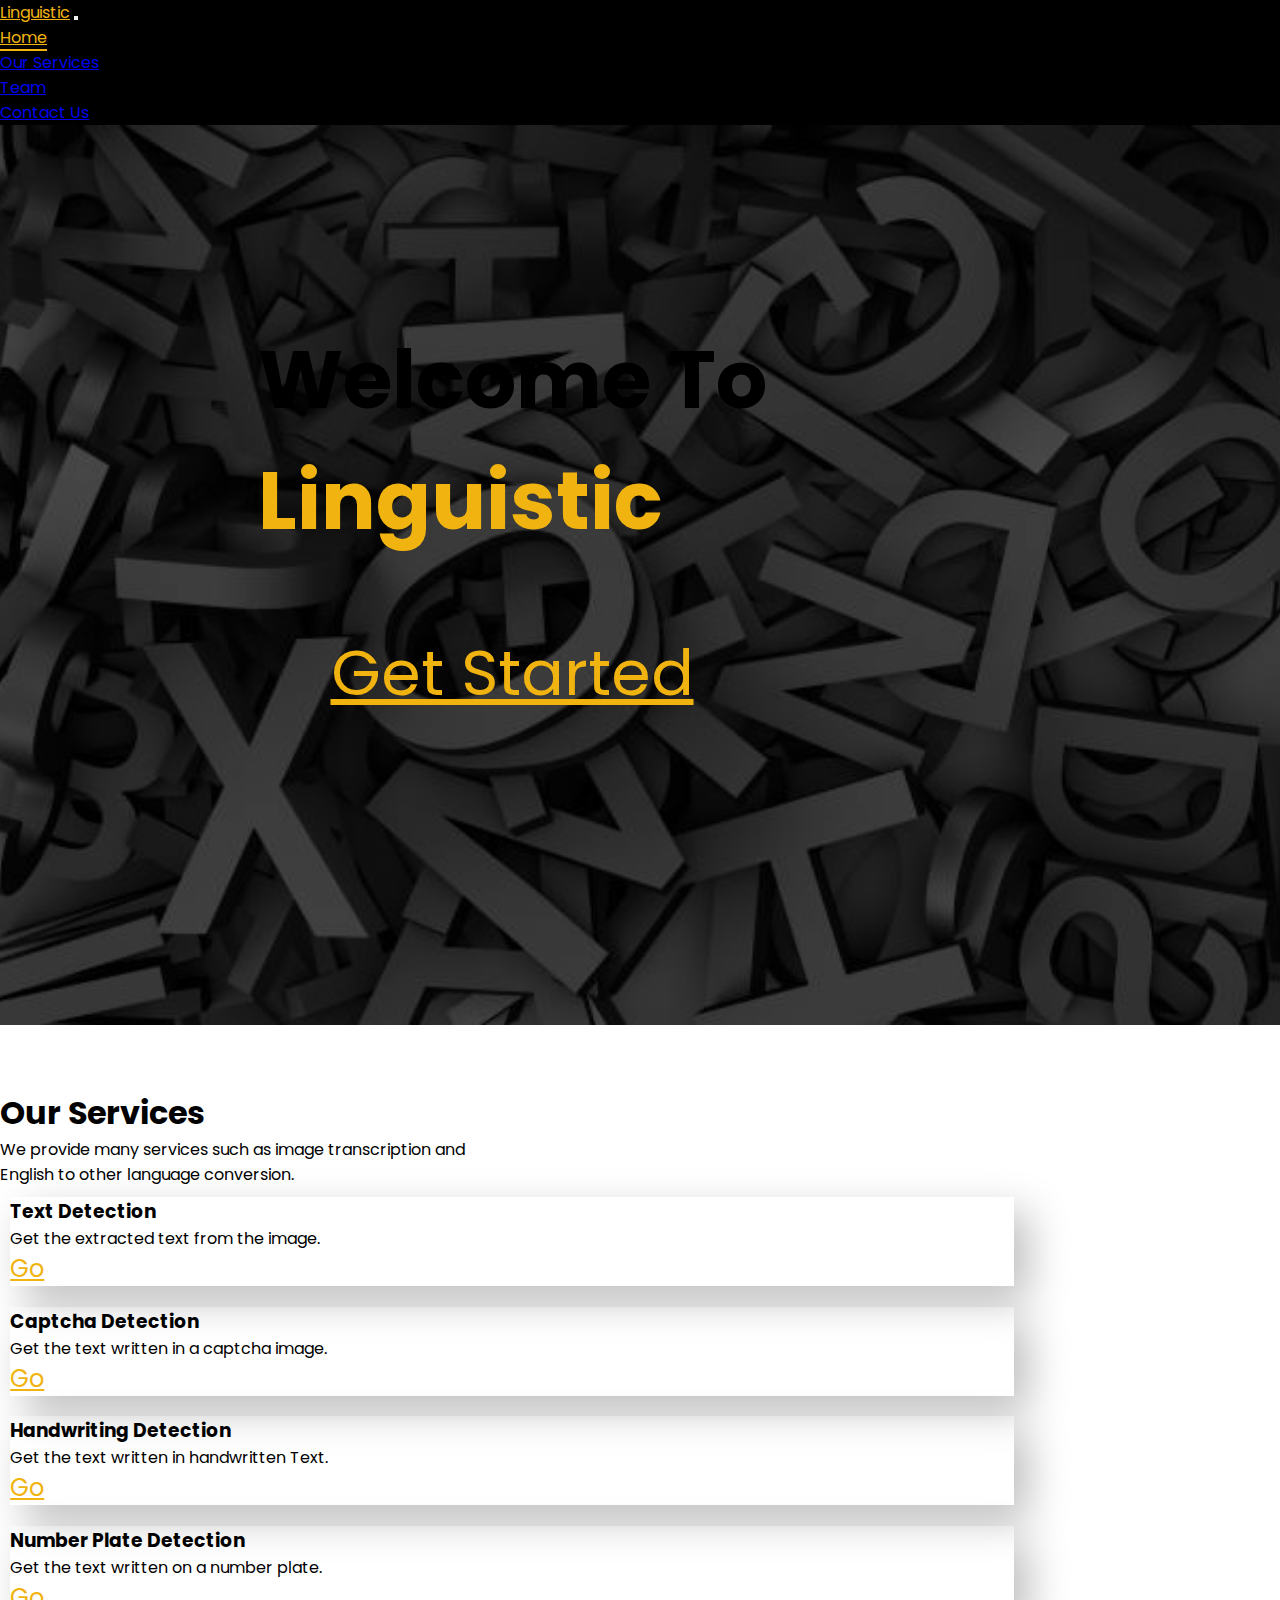
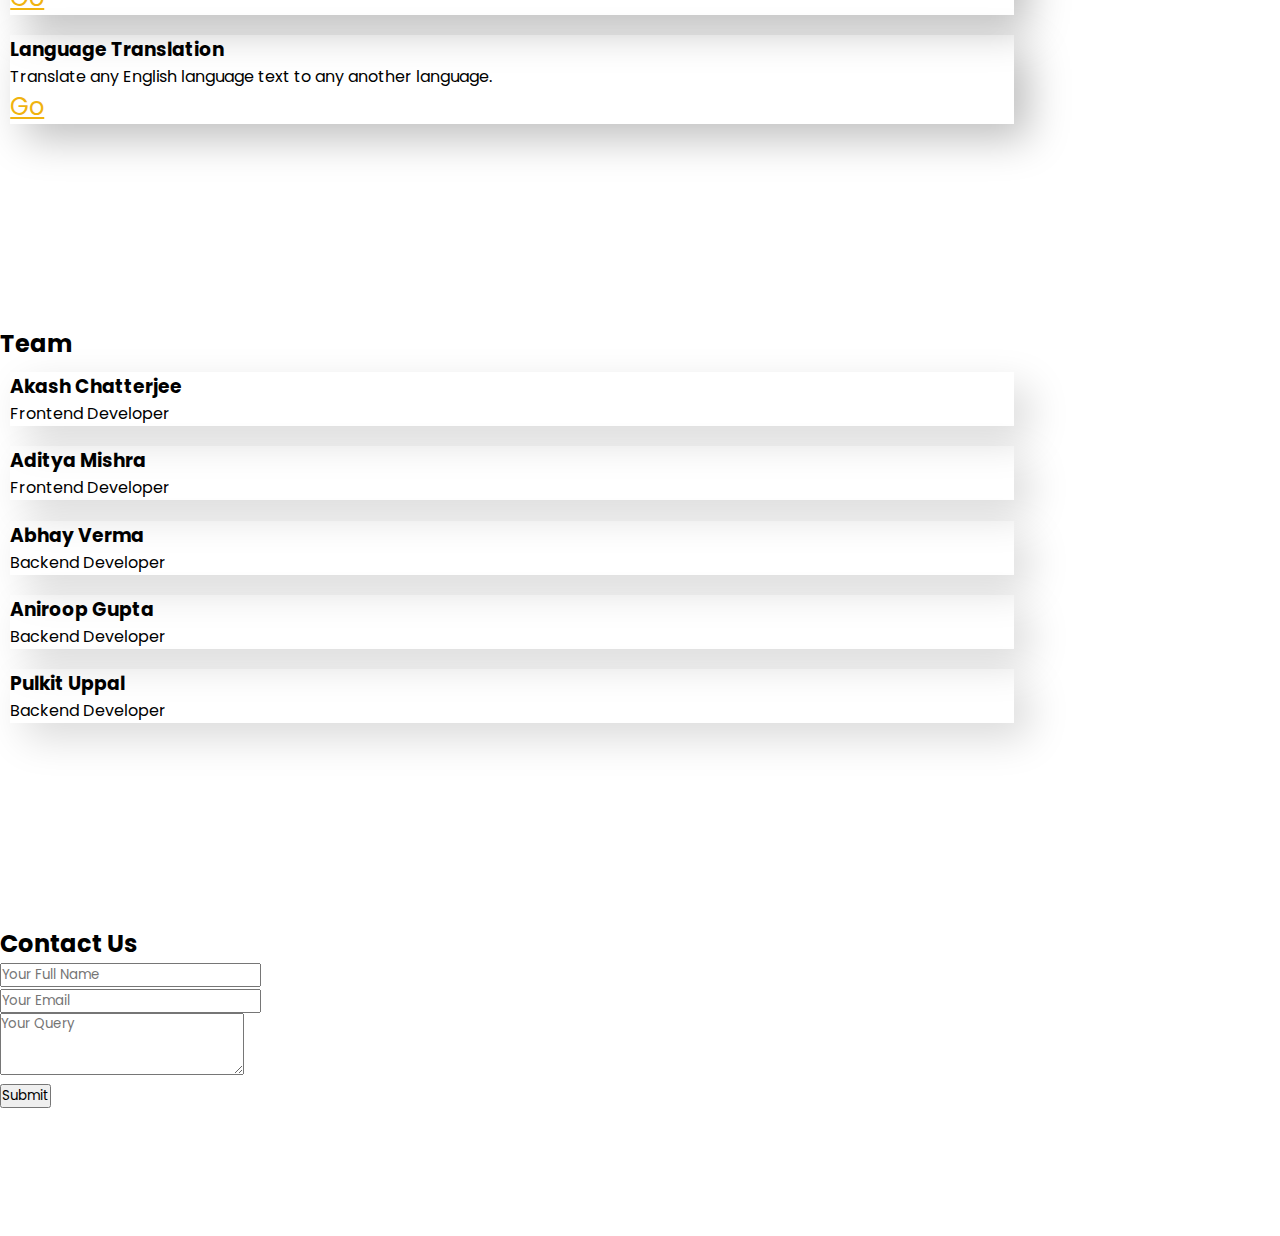
<file: templates/index.html>
<!doctype html>
<html lang="en">
  <head>
    <meta charset="utf-8">
    <meta name="viewport" content="width=device-width, initial-scale=1">
    <title>Linguistic</title>
    <link href="https://cdn.jsdelivr.net/npm/bootstrap@5.2.2/dist/css/bootstrap.min.css" rel="stylesheet" integrity="sha384-Zenh87qX5JnK2Jl0vWa8Ck2rdkQ2Bzep5IDxbcnCeuOxjzrPF/et3URy9Bv1WTRi" crossorigin="anonymous">
    <!-- Custom Css -->
    <link rel="stylesheet" href="/static/style.css">
  </head>
  <body>
    <!-- Navbar -->
    <nav class="navbar navbar-expand-lg navbar-dark fixed-top">
      <div class="container-fluid">
        <a class="navbar-brand" href="/">Linguistic</a>
        <button class="navbar-toggler" type="button" data-bs-toggle="collapse" data-bs-target="#navbarSupportedContent" aria-controls="navbarSupportedContent" aria-expanded="false" aria-label="Toggle navigation">
          <span class="navbar-toggler-icon"></span>
        </button>
        <div class="collapse navbar-collapse" id="navbarSupportedContent">
          <ul class="navbar-nav ms-auto mb-2 mb-lg-0">
            <li class="nav-item">
              <a class="nav-link active" aria-current="page" href="#">Home</a>
            </li>
            <li class="nav-item">
              <a class="nav-link" aria-current="page" href="#services">Our Services</a>
            </li>
            <li class="nav-item">
              <a class="nav-link" href="#team">Team</a>
            </li>
            <li class="nav-item">
              <a class="nav-link" href="#contact">Contact Us</a>
            </li>
          </ul>
        </div>
      </div>
    </nav>

    <!-- Home Section -->

    <section class="header">
        <div class="container">
            <div class="middle">
                <h1 class="text-white fw-bold">Welcome To <span class="theme-text"> <br>Linguistic</span></h1>
                <a class="btn theme-text get-started" href="#services" role="button">Get Started</a>
            </div>
        </div>
    </section>

    <!-- Services Section -->

    <section class="services section-padding" id="services">
        <div class="container">
          <div class="row">
            <div class="col-md-12">
              <div class="section-header text-center pb-6">
                <h1 class="fw-bold">Our Services</h1>
                <p>We provide many services such as image transcription and <br>English to other language conversion.</p>
              </div>
            </div>
          </div>
          <div class="row">
            <div class="col-12 col-md-12 col-lg-4">
              <div class="card text-white text-center bg-dark pb-2">
                <div class="card-body">
                  <h3 class="card-title">Text Detection</h3>
                  <p class="lead">Get the extracted text from the image.</p>
                  <a class="btn theme-text go" href="/templates/text_det.html" role="button">Go</a>
                </div>
              </div>
            </div>
            <div class="col-12 col-md-12 col-lg-4">
              <div class="card text-white text-center bg-dark pb-2">
                <div class="card-body">
                  <h3 class="card-title">Captcha Detection</h3>
                  <p class="lead">Get the text written in a captcha image.</p>
                  <a class="btn theme-text go" href="/templates/captcha_det.html" role="button">Go</a>
                </div>
              </div>
            </div>
            <div class="col-12 col-md-12 col-lg-4">
              <div class="card text-white text-center bg-dark pb-2">
                <div class="card-body">
                  <h3 class="card-title">Handwriting Detection</h3>
                  <p class="lead">Get the text written in handwritten Text.</p>
                  <a class="btn theme-text go" href="/templates/hand_det.html" role="button">Go</a>
                </div>
              </div>
            </div>
            <div class="col-12 col-md-12 col-lg-4">
              <div class="card text-white text-center bg-dark pb-2">
                <div class="card-body">
                  <h3 class="card-title">Number Plate Detection</h3>
                  <p class="lead">Get the text written on a number plate.</p>
                  <a class="btn theme-text go" href="/templates/num_plate_det.html" role="button">Go</a>
                </div>
              </div>
            </div>
            <div class="col-12 col-md-12 col-lg-4">
              <div class="card text-white text-center bg-dark pb-2">
                <div class="card-body">
                  <h3 class="card-title">Language Translation</h3>
                  <p class="lead">Translate any English language text to any another language.</p>
                  <a class="btn theme-text go fw-bold" href="/templates/lang_trans.html" role="button">Go</a>
                </div>
              </div>
            </div>
          </div>
        </div>
    </section>

    <!-- About Us Section -->

    <section id="team" class="team section-padding">
      <div class="container">
        <div class="row">
          <div class="col-md-12">
            <div class="section-header text-center pb-5">
              <h2 class="fw-bold">Team</h2>
            </div>
          </div>
        </div>
        <div class="row">
          <div class="col-12 col-md-12 col-lg-4">
            <div class="card text-light text-center bg-white pb-2">
              <div class="card-body text-dark">
                <h3 class="card-title">Akash Chatterjee</h3>
                <p class="lead">Frontend Developer</p>
              </div>
            </div>
          </div>
          <div class="col-12 col-md-12 col-lg-4">
            <div class="card text-light text-center bg-white pb-2">
              <div class="card-body text-dark">
                <h3 class="card-title">Aditya Mishra</h3>
                <p class="lead">Frontend Developer</p>
              </div>
            </div>
          </div>
          <div class="col-12 col-md-12 col-lg-4">
            <div class="card text-light text-center bg-white pb-2">
              <div class="card-body text-dark">
                <h3 class="card-title">Abhay Verma</h3>
                <p class="lead">Backend Developer</p>
              </div>
            </div>
          </div>
          <div class="col-12 col-md-12 col-lg-4">
            <div class="card text-light text-center bg-white pb-2">
              <div class="card-body text-dark">
                <h3 class="card-title">Aniroop Gupta</h3>
                <p class="lead">Backend Developer</p>
              </div>
            </div>
          </div>
          <div class="col-12 col-md-12 col-lg-4">
            <div class="card text-light text-center bg-white pb-2">
              <div class="card-body text-dark">
                <h3 class="card-title">Pulkit Uppal</h3>
                <p class="lead">Backend Developer</p>
              </div>
            </div>
          </div>
        </div>
      </div>
    </section>

    <!-- Contact Us Section -->
    
    <section id="contact" class="contact section-padding">
      <div class="container">
        <div class="row">
          <div class="col-md-12">
            <div class="section-header text-center pb-5">
              <h2 class="fw-bold">Contact Us</h2>
            </div>
          </div>
        </div>
        <div class="row m-0">
          <div class="col-md-12 p-0 pt-4 p-4 m-auto">
            <div class="row">
              <div class="col-md-12">
                <div class="mb-3">
                  <input type="text" class="form-control" required placeholder="Your Full Name">
                </div>
              </div>
              <div class="col-md-12">
                <div class="mb-3">
                  <input type="email" class="form-control" required placeholder="Your Email">
                </div>
              </div>
              <div class="col-md-12">
                <div class="mb-3">
                  <textarea rows="3" required class="form-control" placeholder="Your Query"></textarea>
                </div>
              </div>
              <button class="btn btn-warning btn-lg btn-block mt-3">Submit</button>
            </div>
          </div>
        </div>
      </div>
    </section>
    <script src="https://cdn.jsdelivr.net/npm/bootstrap@5.2.2/dist/js/bootstrap.bundle.min.js" integrity="sha384-OERcA2EqjJCMA+/3y+gxIOqMEjwtxJY7qPCqsdltbNJuaOe923+mo//f6V8Qbsw3" crossorigin="anonymous"></script>
  </body>
</html>
</file>
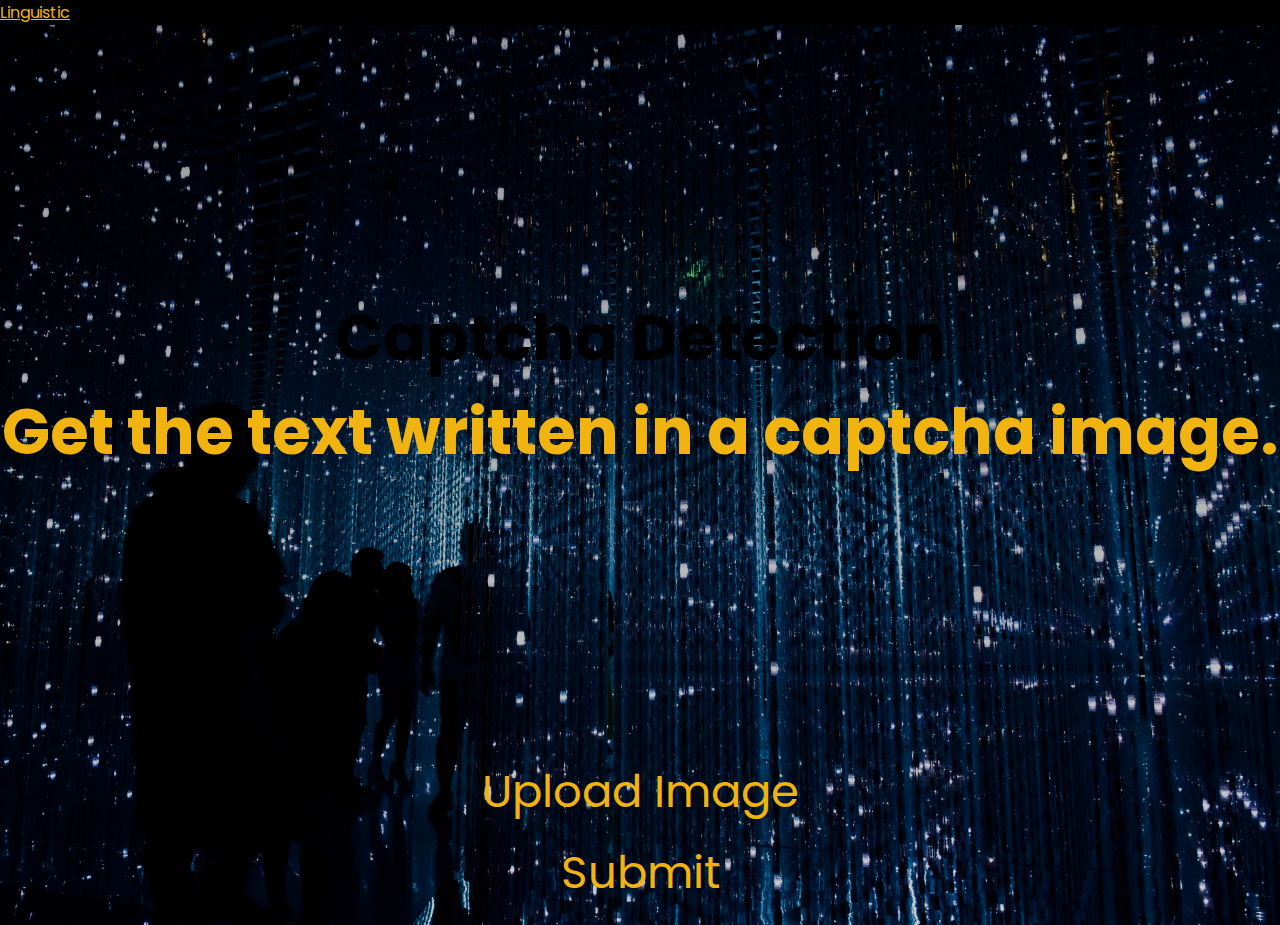
<file: templates/captcha_det.html>
<!doctype html>
<html lang="en">

<head>
    <meta charset="utf-8">
    <meta name="viewport" content="width=device-width, initial-scale=1">
    <title>Linguistic</title>
    <link href="https://cdn.jsdelivr.net/npm/bootstrap@5.2.2/dist/css/bootstrap.min.css" rel="stylesheet"
        integrity="sha384-Zenh87qX5JnK2Jl0vWa8Ck2rdkQ2Bzep5IDxbcnCeuOxjzrPF/et3URy9Bv1WTRi" crossorigin="anonymous">
    <!-- Custom Css -->
    <link rel="stylesheet" href="/static/captcha_det.css">
</head>

<body>
    <!-- Navbar -->
    <nav class="navbar navbar-expand-lg navbar-dark fixed-top">
        <div class="container-fluid">
            <a class="navbar-brand" href="/templates/index.html">Linguistic</a>
        </div>
    </nav>

    <!-- Home Section -->

    <section class="header">
        <div class="container">
            <div class="middle">
                <h1 class="text-white fw-bold">Captcha Detection<span class="theme-text"><br>Get the text written in a captcha image.</span></h1> 
            </div>
            <div class="img">
                <form action="/templates/captcha_det.html/" enctype="multipart/form-data" method="POST">
                    <div class="form-group">
                        <input type="file" accept="image/*" id = "img" style="display:none" name="uploaded-file">
                        <label for="img" style="font-size: 5vh " class="theme-text">Upload Image</label>
                    </div>
                    <div class="form-group">
                        <input type="submit" style="display:none" id="sub" disabled="true">
                        <label for="sub" style="font-size: 5vh" class="theme-text">Submit</label>
                    </div>
                    
                </form>
                <script>
                    document.querySelector("input[type=file]").onchange = ({
                      target: { value },
                    }) => {
                      document.querySelector("input[type=submit]").disabled = !value;
                    };
                  </script>
            </div>
        </div>
    </section>
</body>

</html>
</file>
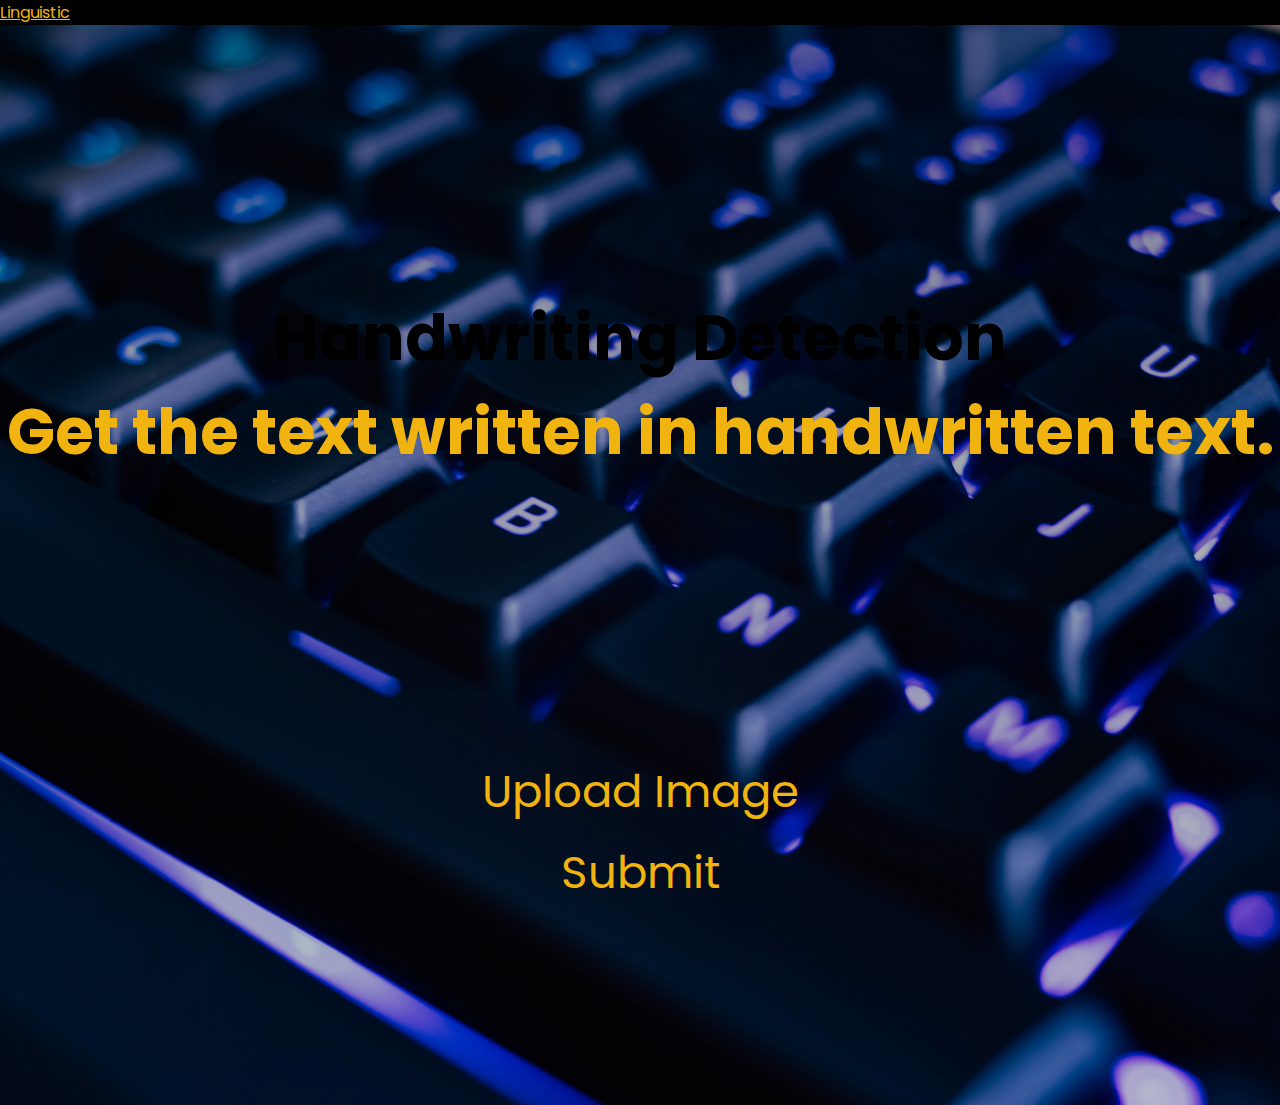
<file: templates/hand_det.html>
<!doctype html>
<html lang="en">

<head>
    <meta charset="utf-8">
    <meta name="viewport" content="width=device-width, initial-scale=1">
    <title>Linguistic</title>
    <link href="https://cdn.jsdelivr.net/npm/bootstrap@5.2.2/dist/css/bootstrap.min.css" rel="stylesheet"
        integrity="sha384-Zenh87qX5JnK2Jl0vWa8Ck2rdkQ2Bzep5IDxbcnCeuOxjzrPF/et3URy9Bv1WTRi" crossorigin="anonymous">
    <!-- Custom Css -->
    <link rel="stylesheet" href="/static/hand_det.css">
</head>

<body>
    <!-- Navbar -->
    <nav class="navbar navbar-expand-lg navbar-dark fixed-top">
        <div class="container-fluid">
            <a class="navbar-brand" href="/templates/index.html">Linguistic</a>
        </div>
    </nav>

    <!-- Home Section -->

    <section class="header">
        <div class="container">
            <div class="middle">
                <h1 class="text-white fw-bold">Handwriting Detection<span class="theme-text"><br>Get the text written in handwritten text.</span></h1> 
            </div>
            <div class="img">
                <form action="/templates/hand_det.html/" enctype="multipart/form-data" method="POST">
                    <div class="form-group">
                        <input type="file" accept="image/*" id = "img" style="display:none" name="uploaded-file">
                        <label for="img" style="font-size: 5vh " class="theme-text">Upload Image</label>
                    </div>
                    <div class="form-group">
                        <input type="submit" style="display:none" id="sub" disabled="true">
                        <label for="sub" style="font-size: 5vh" class="theme-text">Submit</label>
                    </div>
                </form>
                <script>
                    document.querySelector("input[type=file]").onchange = ({
                      target: { value },
                    }) => {
                      document.querySelector("input[type=submit]").disabled = !value;
                    };
                  </script>
            </div>
        </div>
    </section>
</body>

</html>
</file>
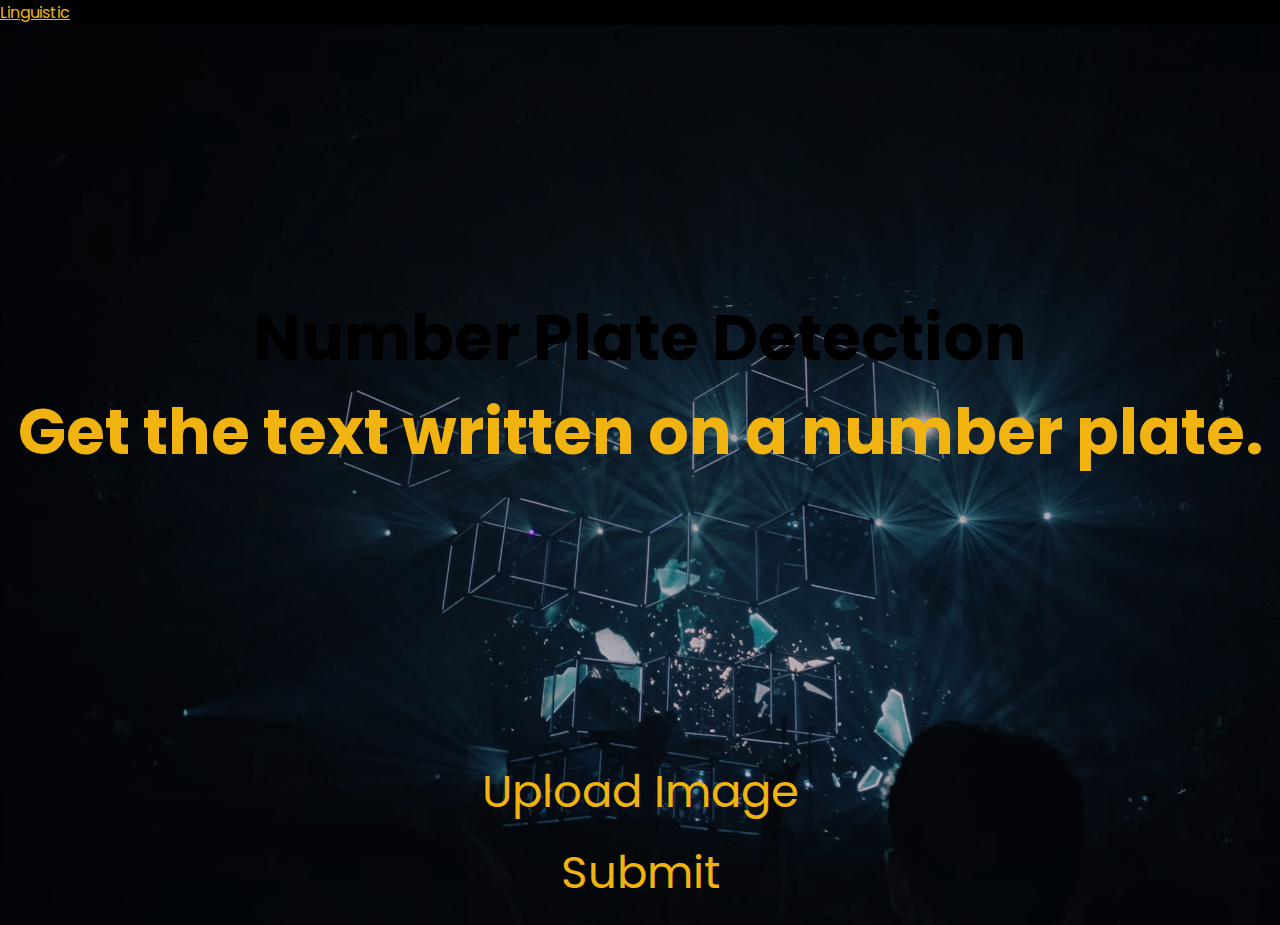
<file: templates/num_plate_det.html>
<!doctype html>
<html lang="en">

<head>
    <meta charset="utf-8">
    <meta name="viewport" content="width=device-width, initial-scale=1">
    <title>Linguistic</title>
    <link href="https://cdn.jsdelivr.net/npm/bootstrap@5.2.2/dist/css/bootstrap.min.css" rel="stylesheet"
        integrity="sha384-Zenh87qX5JnK2Jl0vWa8Ck2rdkQ2Bzep5IDxbcnCeuOxjzrPF/et3URy9Bv1WTRi" crossorigin="anonymous">
    <!-- Custom Css -->
    <link rel="stylesheet" href="/static/num_plate_det.css">
</head>

<body>
    <!-- Navbar -->
    <nav class="navbar navbar-expand-lg navbar-dark fixed-top">
        <div class="container-fluid">
            <a class="navbar-brand" href="/templates/index.html">Linguistic</a>
        </div>
    </nav>

    <!-- Home Section -->

    <section class="header">
        <div class="container">
            <div class="middle">
                <h1 class="text-white fw-bold">Number Plate Detection<span class="theme-text"><br>Get the text written on a number plate.</span></h1> 
            </div>
            <div class="img">
                <form action="/templates/num_plate_det.html/" enctype="multipart/form-data" method="POST">
                    <div class="form-group">
                        <input type="file" accept="image/*" id = "img" style="display:none" name="uploaded-file">
                        <label for="img" style="font-size: 5vh " class="theme-text">Upload Image</label>
                    </div>
                    <div class="form-group">
                        <input type="submit" style="display:none" id="sub" disabled="true">
                        <label for="sub" style="font-size: 5vh" class="theme-text">Submit</label>
                    </div>
                </form>
                <script>
                    document.querySelector("input[type=file]").onchange = ({
                      target: { value },
                    }) => {
                      document.querySelector("input[type=submit]").disabled = !value;
                    };
                  </script>
            </div>
        </div>
    </section>
</body>

</html>
</file>
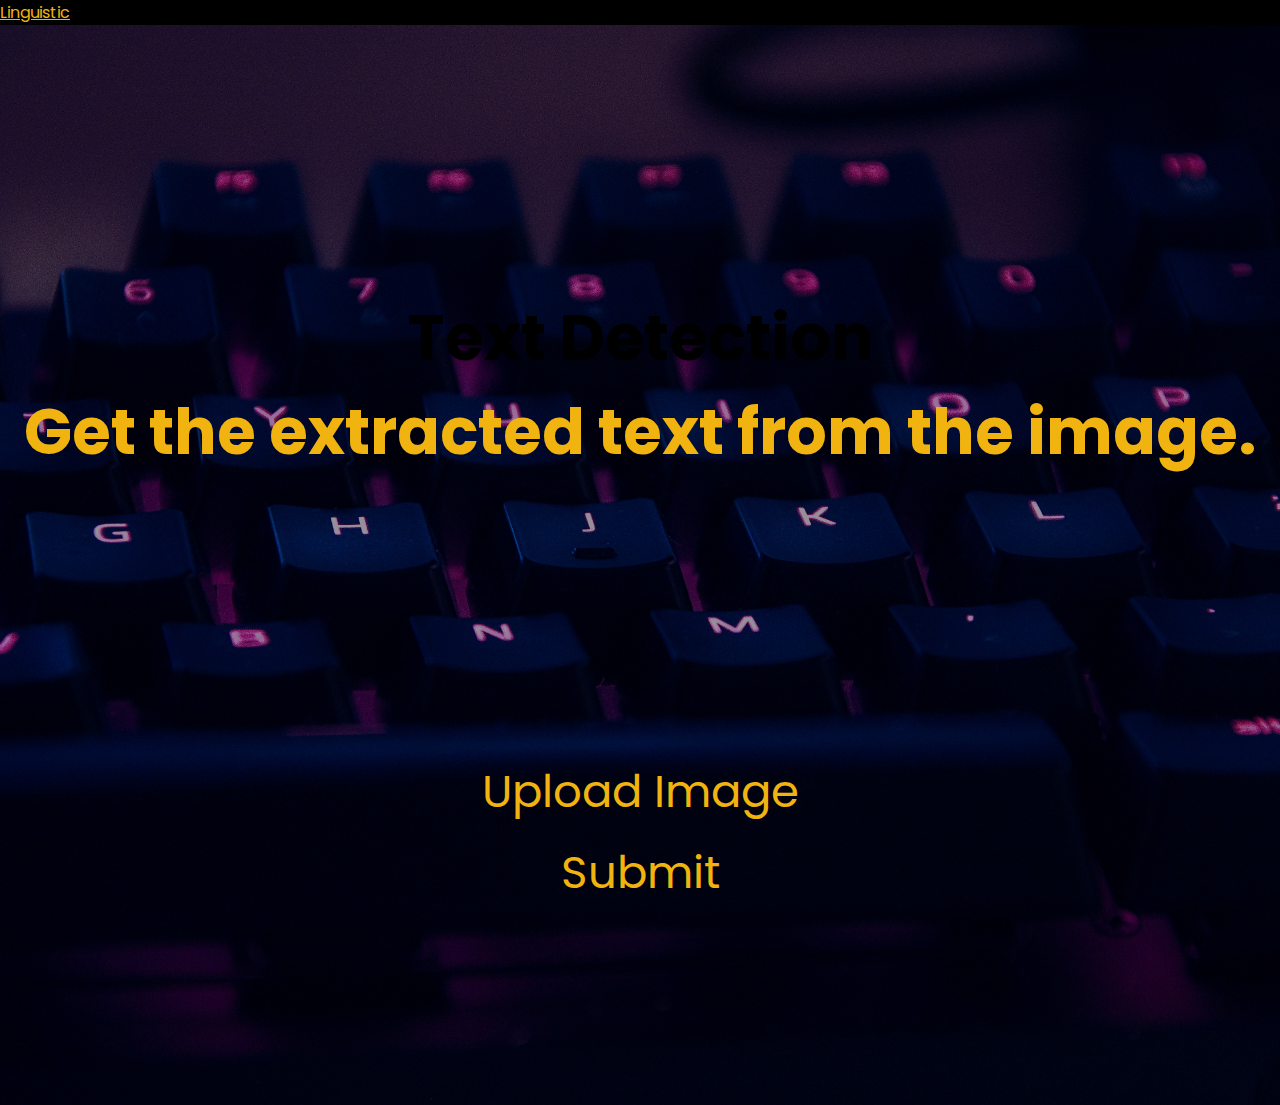
<file: templates/text_det.html>
<!doctype html>
<html lang="en">

<head>
    <meta charset="utf-8">
    <meta name="viewport" content="width=device-width, initial-scale=1">
    <title>Linguistic</title>
    <link href="https://cdn.jsdelivr.net/npm/bootstrap@5.2.2/dist/css/bootstrap.min.css" rel="stylesheet"
        integrity="sha384-Zenh87qX5JnK2Jl0vWa8Ck2rdkQ2Bzep5IDxbcnCeuOxjzrPF/et3URy9Bv1WTRi" crossorigin="anonymous">
    <!-- Custom Css -->
    <link rel="stylesheet" href="/static/text_det.css">
</head>

<body>
    <!-- Navbar -->
    <nav class="navbar navbar-expand-lg navbar-dark fixed-top">
        <div class="container-fluid">
            <a class="navbar-brand" href="/templates/index.html">Linguistic</a>
        </div>
    </nav>

    <!-- Home Section -->

    <section class="header">
        <div class="container">
            <div class="middle">
                <h1 class="text-white fw-bold">Text Detection<span class="theme-text"><br>Get the extracted text from the image.</span></h1> 
            </div>
            <div class="img">
                <form action="/templates/text_det.html/" enctype="multipart/form-data" method="POST">
                    <div class="form-group">
                        <input type="file" accept="image/*" id = "img" style="display:none" name="uploaded-file">
                        <label for="img" style="font-size: 5vh " class="theme-text">Upload Image</label>
                    </div>
                    <div class="form-group">
                        <input type="submit" style="display:none" id="sub" disabled="true">
                        <label for="sub" style="font-size: 5vh" class="theme-text">Submit</label>
                    </div>
                </form>
                <script>
                    document.querySelector("input[type=file]").onchange = ({
                      target: { value },
                    }) => {
                      document.querySelector("input[type=submit]").disabled = !value;
                    };
                  </script>
            </div>
        </div>
    </section>
    
</body>

</html>
</file>
<file: static/style.css>
@import url('https://fonts.googleapis.com/css2?family=Poppins&display=swap');
*{
    margin: 0px;
    padding: 0px;
    box-sizing: border-box;
    font-family: 'Poppins', sans-serif;
}
:root{
    --main-color:#f0b30f;
}
.theme-text{
    color:var(--main-color);
}
.navbar{
    z-index: 1;
    background-color: black;
}
.navbar-brand{
    color:var(--main-color) !important;
}
.active{
    color: var(--main-color) !important;
    border-bottom:2px solid var(--main-color);
}
.navbar ul li a:hover{
    color: var(--main-color) !important;
    border-bottom:2px solid var(--main-color);
}
.header{
    background-image:linear-gradient(rgba(0,0,0,0.4),rgba(0,0,0,0.4)), url("./background.jpg");
    width: 100%;
    height: 100vh;
    background-position: center;
    background-size: cover;
}

.middle{
    height:70vh;
    display: flex;
    justify-content: center;
    align-items: center;
}

.middle h1{
    font-size: 9vh;
}
.get-started{
    font-size: 7vh;
    position: absolute;
    bottom: 20vh;
}
.go{
    font-size: x-large;
}
.col-12{
padding: 1%;
}
.services .card{
    box-shadow: 15px 15px 40px rgba(0,0,0,0.25);
}
#team,#services,#contact{
    padding-top: 5%;
    padding-bottom: 10%;
}
.team .card{
    box-shadow: 15px 15px 40px rgba(0,0,0,0.15);
}

.container{
    max-width: 80vw;
}
</file>
<file: static/captcha_det.css>
@import url('https://fonts.googleapis.com/css2?family=Poppins&display=swap');

* {
    margin: 0px;
    padding: 0px;
    box-sizing: border-box;
    font-family: 'Poppins', sans-serif;
}

:root {
    --main-color: #f0b30f;
}

.theme-text {
    color: var(--main-color);
}

.navbar {
    z-index: 1;
    background-color: black;
}

.navbar-brand {
    color: var(--main-color) !important;
}


.header {
    background-image: linear-gradient(rgba(0, 0, 0, 0.4), rgba(0, 0, 0, 0.2)), url("./robynne-hu-HOrhCnQsxnQ-unsplash.jpg");
    width: 100%;
    height: 100vh;
    background-position: center;
    background-size: cover;
    text-align: center;
}

.middle {
    height: 80vh;
    display: flex;
    justify-content: center;
    align-items: center;
}

.middle h1 {
    font-size: 7vh;
}

.form-group{
    padding-top: 1%;
}
#img {
    display: flex;
    height:30vh;
    justify-content: center;
    background-color: black;
    position:absolute;
    bottom:5vh;
}
label{
    cursor: pointer;
}
</file>
<file: static/hand_det.css>
@import url('https://fonts.googleapis.com/css2?family=Poppins&display=swap');

* {
    margin: 0px;
    padding: 0px;
    box-sizing: border-box;
    font-family: 'Poppins', sans-serif;
}

:root {
    --main-color: #f0b30f;
}

.theme-text {
    color: var(--main-color);
}

.navbar {
    z-index: 1;
    background-color: black;
}

.navbar-brand {
    color: var(--main-color) !important;
}

.header {
    background-image: linear-gradient(rgba(0, 0, 0, 0.4), rgba(0, 0, 0, 0.2)), url("./dries-augustyns-WzKPT0IuUrU-unsplash.jpg");
    width: 100%;
    height: 120vh;
    background-position: center;
    background-size: cover;
    text-align: center;
}

.middle {
    height: 80vh;
    display: flex;
    justify-content: center;
    align-items: center;
    z-index: 1;
}

.middle h1 {
    font-size: 7vh;
}

#img {
    display: flex;
    height:30vh;
    justify-content: center;
    background-color: black;
    position:absolute;
    bottom:5vh;
}
label{
    cursor: pointer;
}

.form-group{
    padding-top: 1%;
}
.middle_out {
    height: 110vh;
    display: flex;
    justify-content: center;
    align-items: center;
    z-index: 1;
}
</file>
<file: static/num_plate_det.css>
@import url('https://fonts.googleapis.com/css2?family=Poppins&display=swap');

* {
    margin: 0px;
    padding: 0px;
    box-sizing: border-box;
    font-family: 'Poppins', sans-serif;
}

:root {
    --main-color: #f0b30f;
}

.theme-text {
    color: var(--main-color);
}

.navbar {
    z-index: 1;
    background-color: black;
}

.navbar-brand {
    color: var(--main-color) !important;
}

.header {
    background-image: linear-gradient(rgba(0, 0, 0, 0.4), rgba(0, 0, 0, 0.2)), url("./fabio-oyXis2kALVg-unsplash.jpg");
    width: 100%;
    height: 100vh;
    background-position: center;
    background-size: cover;
    text-align: center;
}

.middle {
    height: 80vh;
    display: flex;
    justify-content: center;
    align-items: center;
}

.middle h1 {
    font-size: 7vh;
}
#img {
    display: flex;
    height:30vh;
    justify-content: center;
    background-color: black;
    position:absolute;
    bottom:5vh;
}
label{
    cursor: pointer;
}

.form-group{
    padding-top: 1%;
}
</file>
<file: static/text_det.css>
@import url('https://fonts.googleapis.com/css2?family=Poppins&display=swap');

* {
    margin: 0px;
    padding: 0px;
    box-sizing: border-box;
    font-family: 'Poppins', sans-serif;
}

:root {
    --main-color: #f0b30f;
}

.theme-text {
    color: var(--main-color);
}

.navbar {
    z-index: 1;
    background-color: black;
}

.navbar-brand {
    color: var(--main-color) !important;
}

.header {
    background-image: linear-gradient(rgba(0, 0, 0, 0.4), rgba(0, 0, 0, 0.4)), url("./anas-alshanti-feXpdV001o4-unsplash.jpg");
    width: 100%;
    height: 120vh;
    background-position: center;
    background-size: cover;
    text-align: center;
}

.middle {
    height: 80vh;
    display: flex;
    justify-content: center;
    align-items: center;
}

.middle h1 {
    font-size: 7vh;
}


#img {
    display: flex;
    height:30vh;
    justify-content: center;
    background-color: black;
    position:absolute;
    bottom:5vh;
}
label{
    cursor: pointer;
}

.form-group{
    padding-top: 1%;
}
.middle_out {
    height: 110vh;
    display: flex;
    justify-content: center;
    align-items: center;
    z-index: 1;
}
</file>
